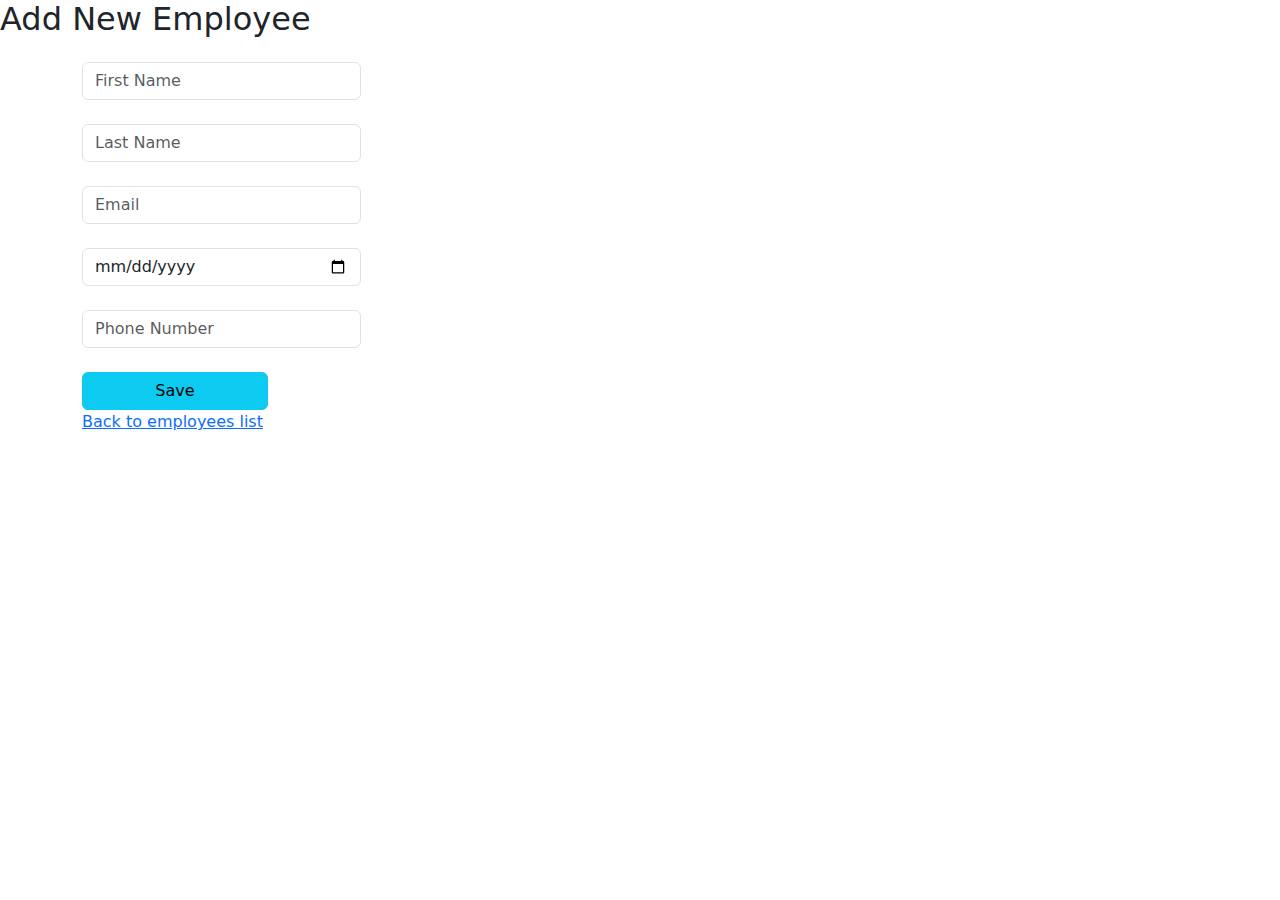
<file: spring-mvc-crud/restCrudApp/src/main/resources/templates/employees/employee-form.html>
<!DOCTYPE html>
<html lang="en" xmlns:th="http://www.thymeleaf.org">
<head>
    <title>Employee Form</title>
    <meta charset="UTF-8">

    <link rel="stylesheet" th:href="@{/css/employee.css}">
    <link href="https://cdn.jsdelivr.net/npm/bootstrap@5.3.3/dist/css/bootstrap.min.css" rel="stylesheet" integrity="sha384-QWTKZyjpPEjISv5WaRU9OFeRpok6YctnYmDr5pNlyT2bRjXh0JMhjY6hW+ALEwIH" crossorigin="anonymous">
    <script src="https://cdn.jsdelivr.net/npm/bootstrap@5.3.3/dist/js/bootstrap.bundle.min.js" integrity="sha384-YvpcrYf0tY3lHB60NNkmXc5s9fDVZLESaAA55NDzOxhy9GkcIdslK1eN7N6jIeHz" crossorigin="anonymous"></script>

</head>
<body>


        <h2 class="header">Add New Employee</h2>


    <div class="container mt-4">

        <form class="form" action="#" th:action="@{/employees/save}"
            method="post" th:object="${employee}">

        <!-- Add hidden form field to handle the update function -->
            <input type="hidden" th:field="*{id}">
            <input type="text" class="form-control mb-4 w-25" th:field="*{firstName}" placeholder="First Name">

            <input type="text" class="form-control mb-4 w-25" th:field="*{lastName}" placeholder="Last Name">
            <input type="email" class="form-control mb-4 w-25" th:field="*{email}" placeholder="Email" >
            <input type="date" class="form-control mb-4 w-25" th:field="*{dateOfBirth}" placeholder="Birth date" value="date">
            <input type="text" class="form-control mb-4 w-25" th:field="*{phoneNumber}" placeholder="Phone Number">

            <input type="submit" class="btn btn-info col-2" value="Save">
        </form>

        <a class="link" th:href="@{/employees/list}">Back to employees list</a>

    </div>


</body>
</html>
</file>
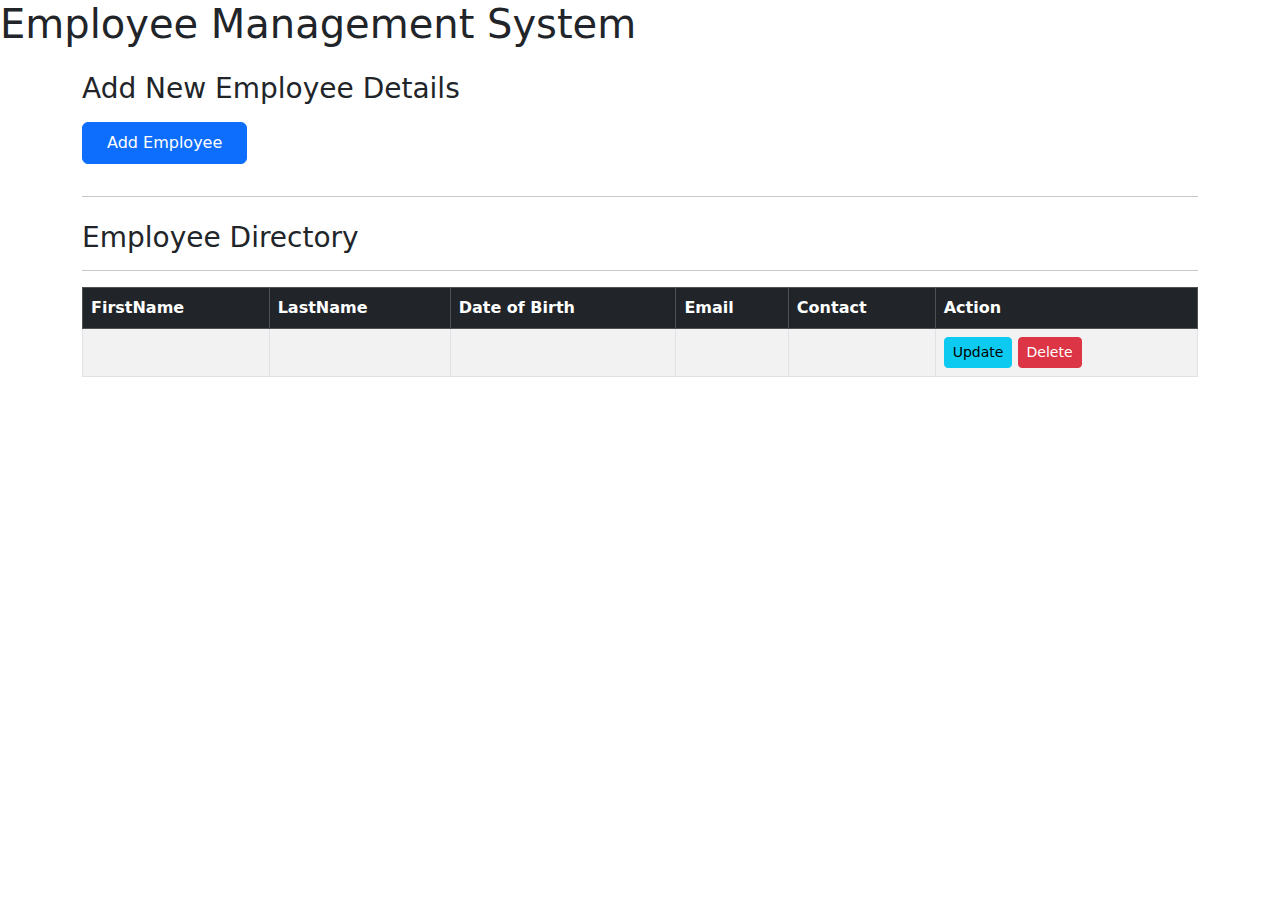
<file: spring-mvc-crud/restCrudApp/src/main/resources/templates/employees/list-employees.html>
<!DOCTYPE html>
<html lang="en" xmlns:th="http://www.thymeleaf.org">
<head>
    <title>Employees List</title>
    <link rel="stylesheet" th:href="@{/css/employee.css}">

    <link href="https://cdn.jsdelivr.net/npm/bootstrap@5.3.3/dist/css/bootstrap.min.css" rel="stylesheet" integrity="sha384-QWTKZyjpPEjISv5WaRU9OFeRpok6YctnYmDr5pNlyT2bRjXh0JMhjY6hW+ALEwIH" crossorigin="anonymous">
    <script src="https://cdn.jsdelivr.net/npm/bootstrap@5.3.3/dist/js/bootstrap.bundle.min.js" integrity="sha384-YvpcrYf0tY3lHB60NNkmXc5s9fDVZLESaAA55NDzOxhy9GkcIdslK1eN7N6jIeHz" crossorigin="anonymous"></script>
    <meta charset="UTF-8">
</head>

<body>


    <h1 >Employee Management System</h1>

    <!-- Add Employee button for add employee details in the database -->
    <div  class="my-4 container ">
        <h3>Add New Employee Details</h3>
        <a th:href="@{/employees/showForm}"
        class="btn btn-primary btn-md mb-3 px-4 py-2 mt-2" >Add Employee</a>
        <hr/>
    </div>

<div class="container ">
    <h3>Employee Directory</h3>
    <hr/>

    <table class="table table-bordered table-striped">
        <thead class="table-dark">
        <tr>
            <th>FirstName</th>
            <th>LastName</th>
            <th>Date of Birth</th>
            <th>Email</th>
            <th>Contact </th>
            <th>Action</th>
        </tr>
        </thead>
        <tbody>
        <tr th:each="emp: ${employeesList}">
            <td th:text="${emp.firstName}" />
            <td th:text="${emp.lastName}" />
            <td th:text="${emp.dateOfBirth}" />
            <td th:text="${emp.email}" />
            <td th:text="${emp.phoneNumber}" />

            <td class="operation">
                <a th:href="@{/employees/showFormForUpdate(employeeId=${emp.id})}"
                 class="btn btn-info btn-sm ">Update</a>
                <a th:href="@{/employees/delete(employeeId=${emp.id})}"
                   class="btn btn-danger btn-sm"
                    onclick="if(!(confirm (Are you sure to delete this employee?))) return false ">Delete</a>
            </td>
        </tr>
        </tbody>
    </table>
</div>


</body>
</html>
</file>
